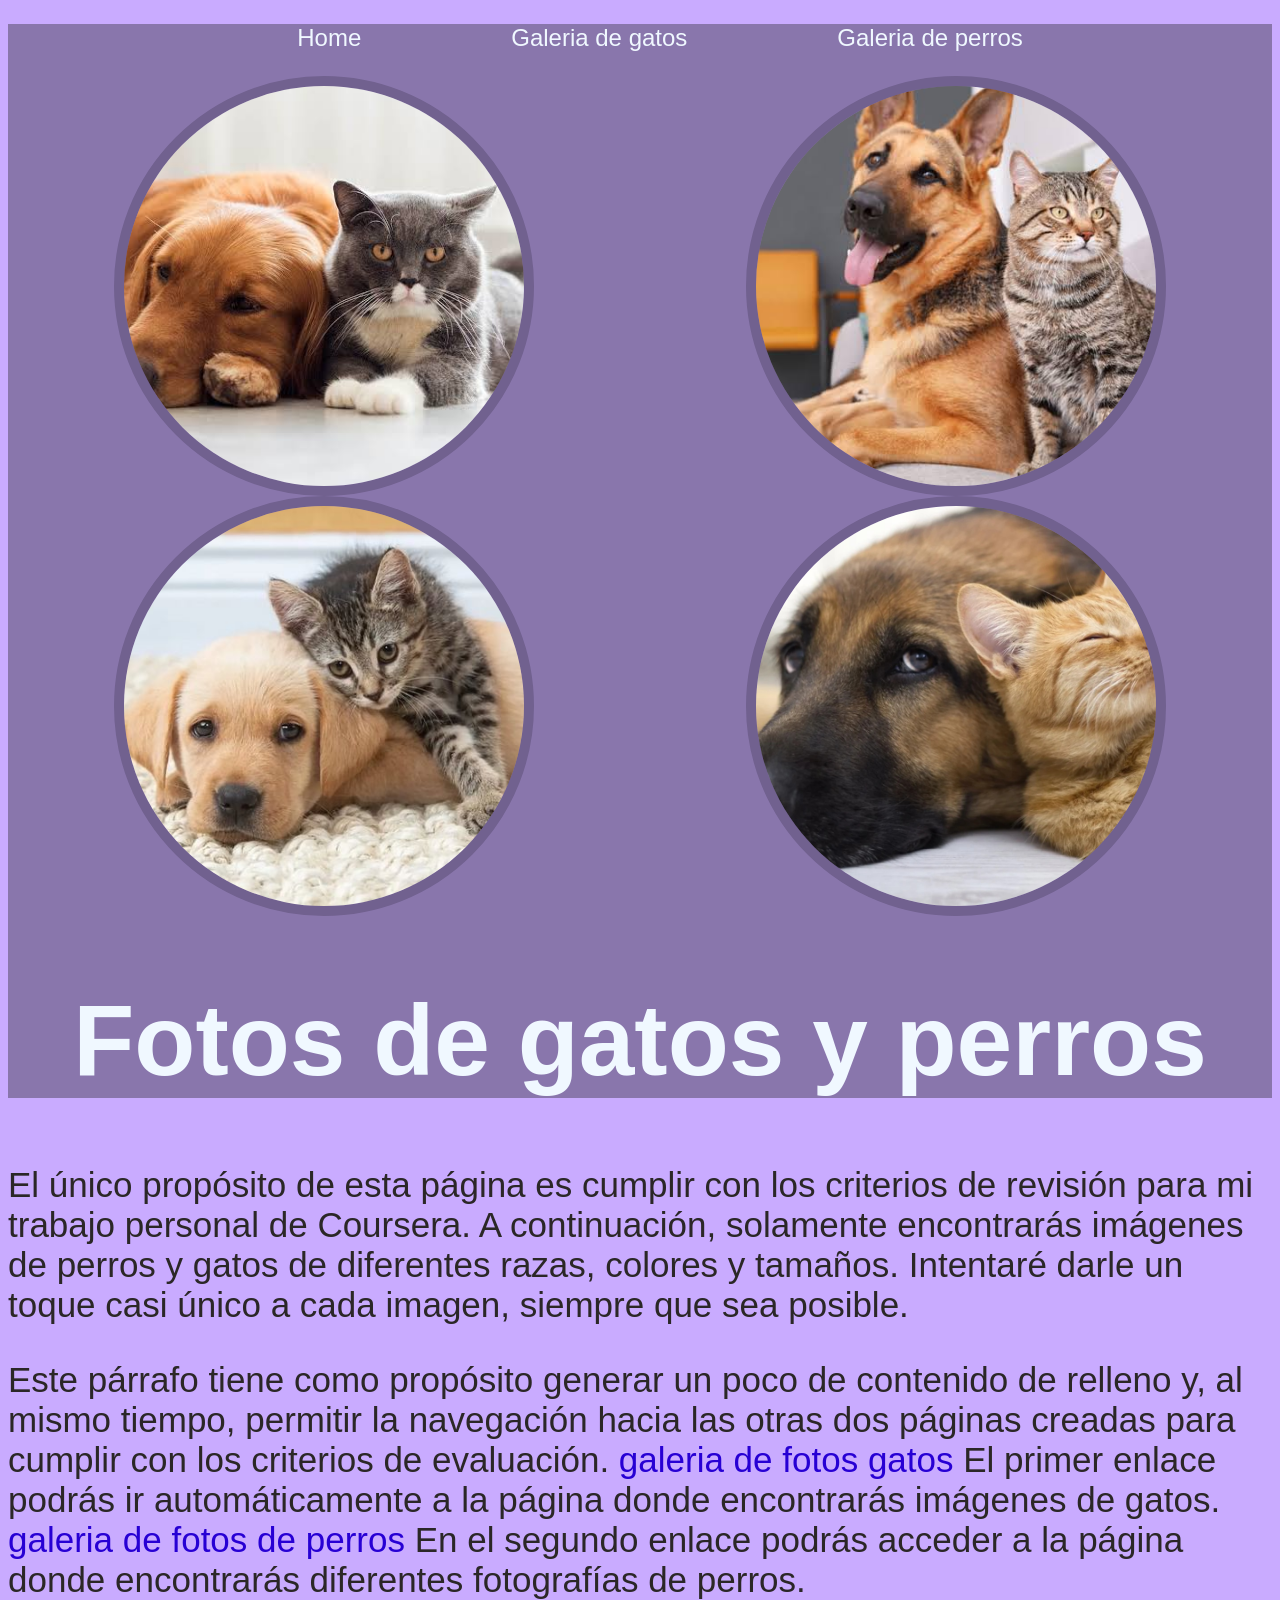
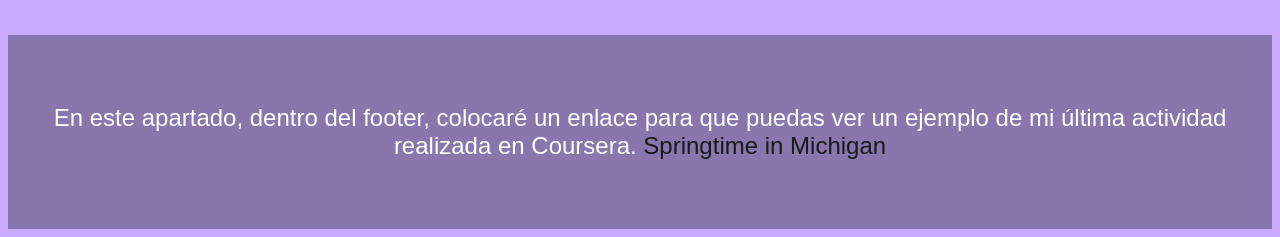
<file: index.html>
<!DOCTYPE html>
<html lang="es">
<head>
    <meta charset="UTF-8">
<title>Mi pagina personal de mascotas</title>
    <link rel="stylesheet" href="Css/style.css"> 
</head>
<body>
    <!--Precionar varias veces TAB hasta que salga saltar al contenido-->
    <a href="#contenido-principal">Saltar al contenido principal</a>
<header>
        <nav>
            <ul>
                <li><a href="index.html">Home</a></li>
                <li><a href="photo_cat.html">Galeria de gatos</a></li>
                <li><a href="photo_dog.html">Galeria de perros</a></li>     
            </ul>
        </nav>
        <div>
            <img src="IMG/catanddog.jpg" alt="Una imagen de un gato y perro">
            <img src="IMG/Catanddog_2.jpg" alt="Una imagen de un gato y perro durmiendo juntos">
            <img src="IMG/Catanddog_3.jpg" alt="Una imagen de un gato y perro abrazados">
            <img src="IMG/Catanddog_4.jpg" alt="Una imagen de un gato y perro felices">
        </div>
            <h1>Fotos de gatos y perros</h1>
</header>
    <main id="contenido-principal">
        <p>El único propósito de esta página es cumplir con los criterios de revisión para mi trabajo personal de Coursera.
             A continuación, solamente encontrarás imágenes de perros y gatos de diferentes razas, colores y tamaños.
              Intentaré darle un toque casi único a cada imagen, siempre que sea posible. </p>
        <p>Este párrafo tiene como propósito generar un poco de contenido de relleno y,
                 al mismo tiempo, permitir la navegación hacia las otras dos páginas creadas para cumplir con los criterios de evaluación.
                  <a href="photo_cat.html">galeria de fotos gatos</a> El primer enlace podrás ir 
                  automáticamente a la página donde encontrarás imágenes de gatos. <a href="photo_dog.html">galeria de fotos de perros</a> 
                  En el segundo enlace podrás acceder a la página donde encontrarás diferentes fotografías de perros.</p>
    </main>
<footer>
        <p>En este apartado, dentro del footer, colocaré un enlace para que puedas ver un ejemplo de mi última actividad realizada en Coursera.
            <a href="https://adcaicedog-stack.github.io/WD4E-Intro_to_CSS3/CSS-week2-HW1/parks.html">Springtime in Michigan</a>
        </p>
</footer>
</body>
</html>
</file>
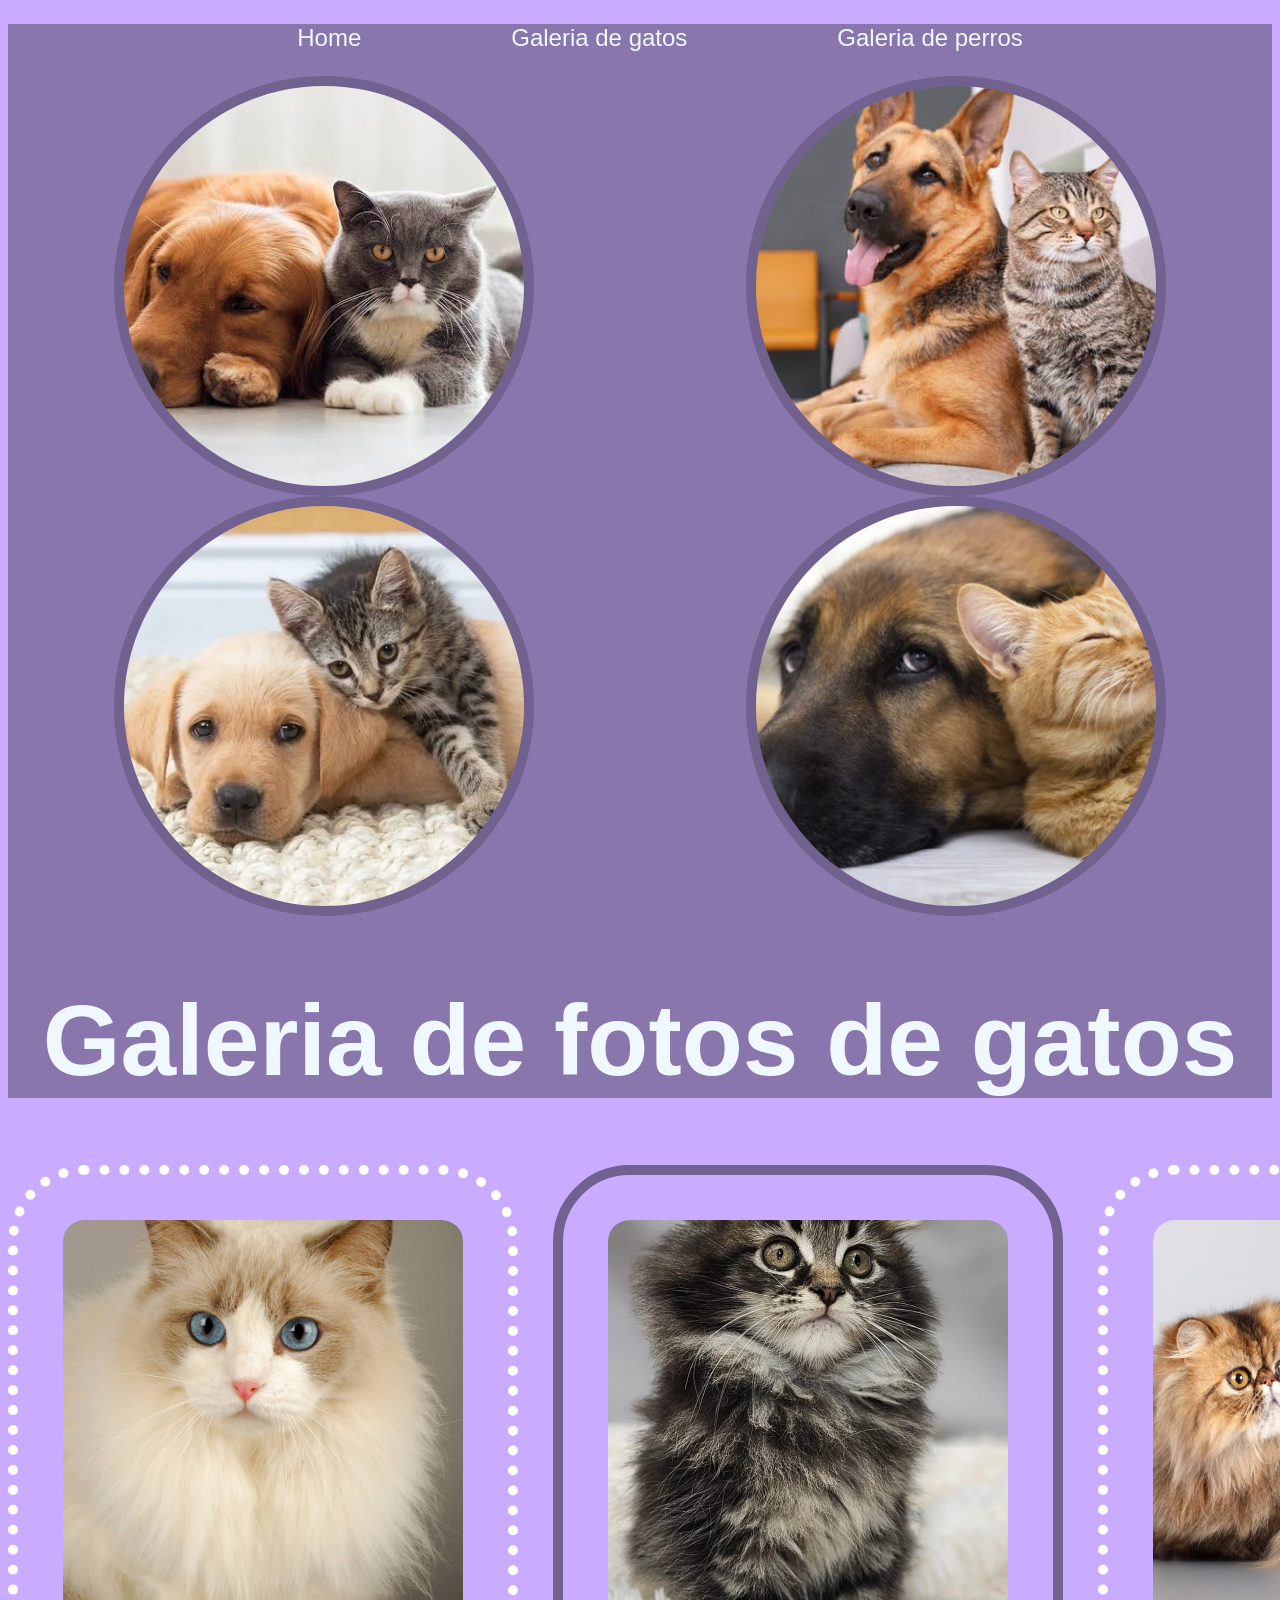
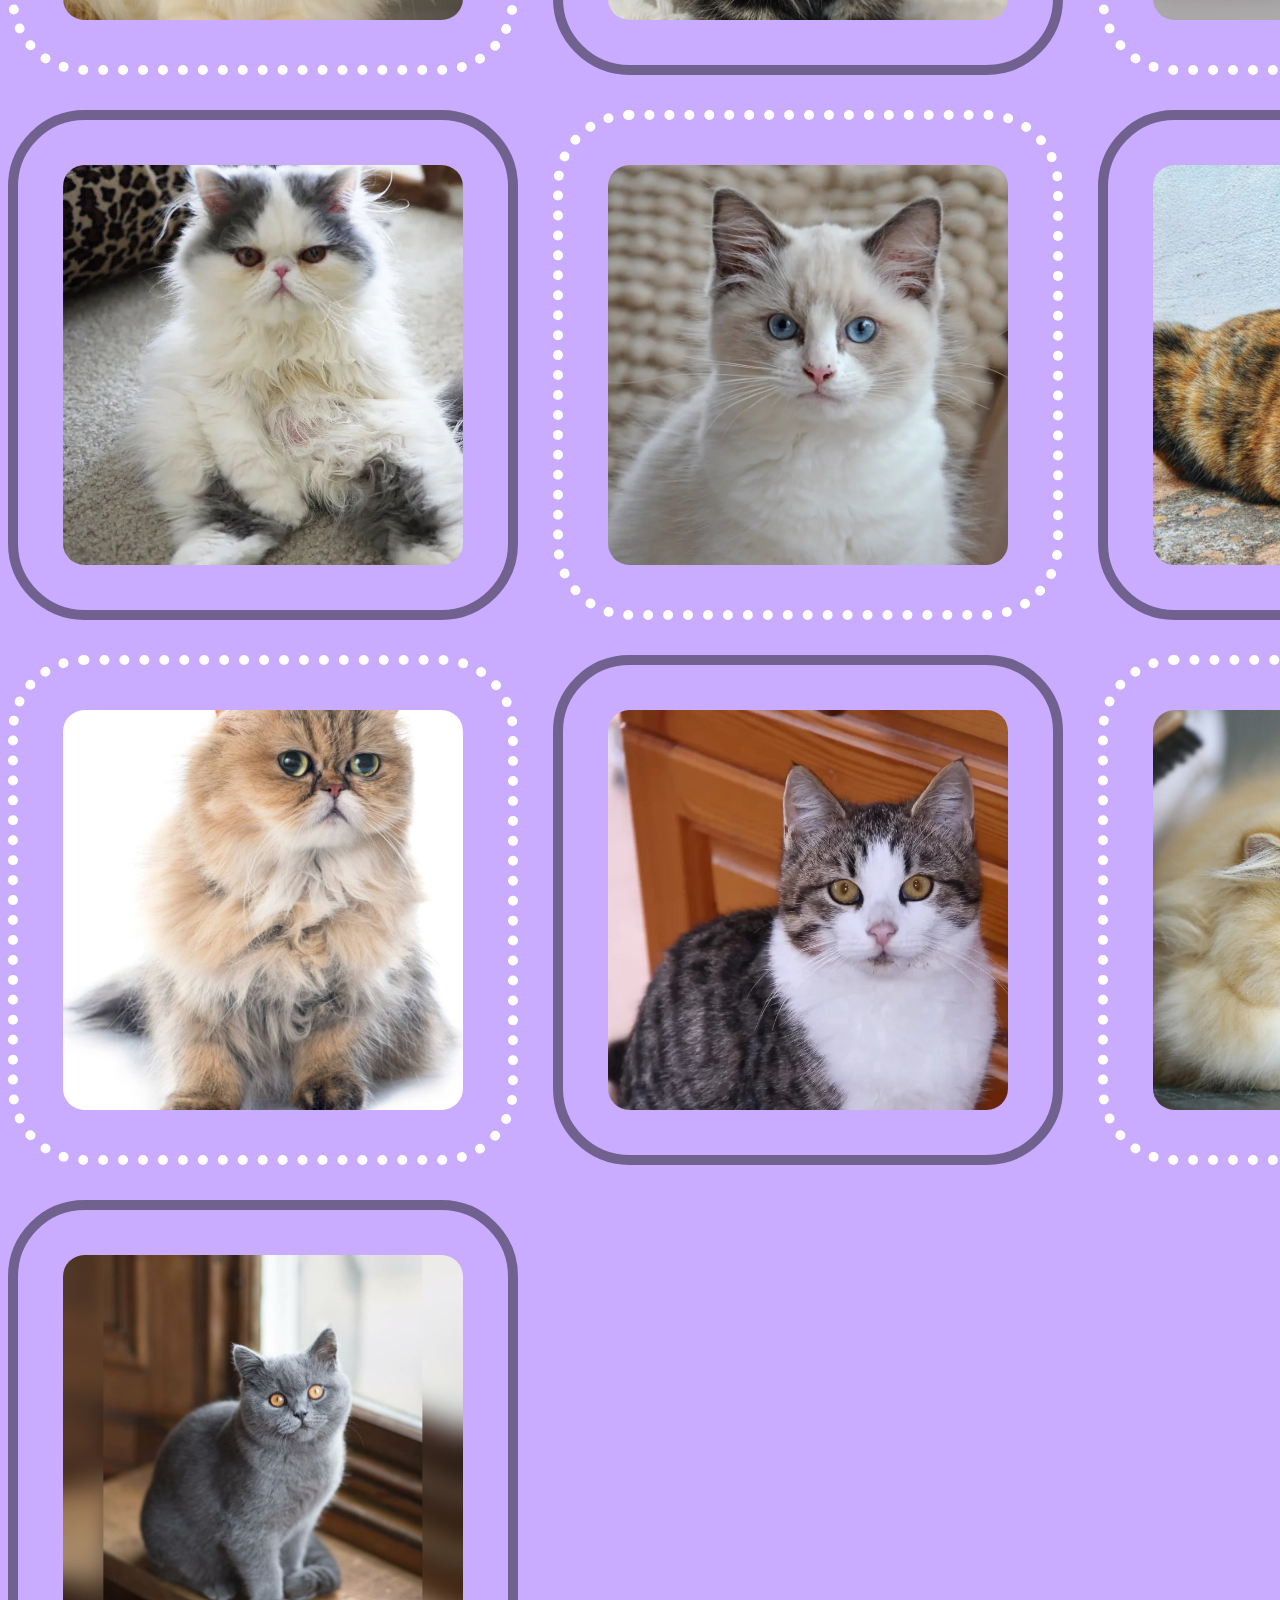
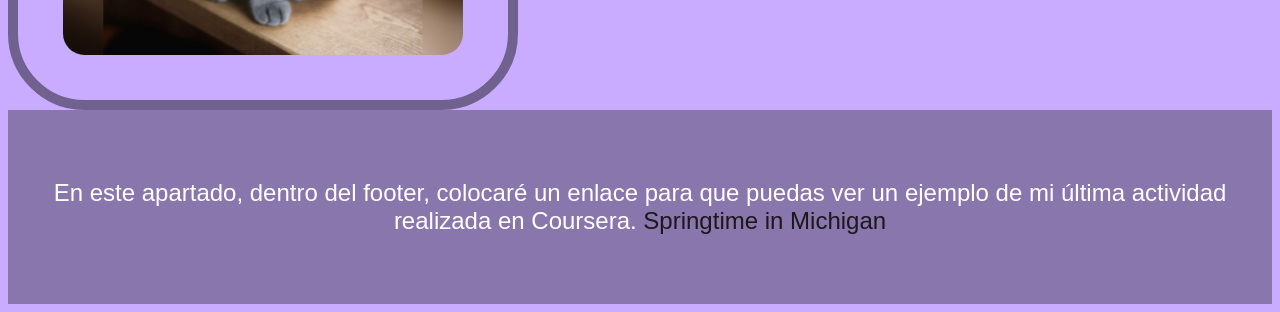
<file: photo_cat.html>
<!DOCTYPE html>
<html lang="es">
<head>
    <meta charset="UTF-8">
<title>Galeria de fotos de gatos</title>
    <link rel="stylesheet" href="Css/style.css"> 
</head>
<body>
    <!--Precionar varias veces TAB hasta que salga saltar al contenido-->
    <a href="#contenido-principal">Saltar al contenido principal</a>
<header>
        <nav>
            <ul>
                <li><a href="index.html">Home</a></li>
                <li><a href="photo_cat.html">Galeria de gatos</a></li>
                <li><a href="photo_dog.html">Galeria de perros</a></li>  
            </ul>
        </nav>
        <div>
            <img src="IMG/catanddog.jpg" alt="Una imagen de un gato y perro">
            <img src="IMG/Catanddog_2.jpg" alt="Una imagen de un gato y perro durmiendo juntos">
            <img src="IMG/Catanddog_3.jpg" alt="Una imagen de un gato y perro abrazados">
            <img src="IMG/Catanddog_4.jpg" alt="Una imagen de un gato y perro felices">
        </div>
            <h1>Galeria de fotos de gatos</h1>
</header>
            <main id="contenido-principal">
              <div>
                <img src="IMG/galeria_cat_1.jpg" alt="un gato peludo" width="100">
                <img src="IMG/galeria_cat_2.jpg" alt="un gato de pelaje aspero" width="100">
                <img src="IMG/galeria_cat_3.jpg" alt="un gato alertado" width="100">
                <img src="IMG/galeria_cat_4.jpg" alt="un gato sentado" width="100">
                <img src="IMG/galeria_cat_5.jpg" alt="un gato blanco de ojos azules" width="100">
                <img src="IMG/galeria_cat_6.jpg" alt="un gato manchado" width="100">
                <img src="IMG/galeria_cat_7.jpg" alt="un gato peludo y de pelaje naranja" width="100">
                <img src="IMG/galeria_cat_8.jpg" alt="un gato color generico" width="100">
                <img src="IMG/galeria_cat_9.jpg" alt="un gato esponjoso" width="100">
                <img src="IMG/galeria_cat_10.jpg" alt="un gato color gris" width="100">    
              </div>
            </main>
    <footer>
        <p>
            En este apartado, dentro del footer, colocaré un enlace para que puedas ver un ejemplo de mi última actividad realizada en Coursera.
            <a href="https://adcaicedog-stack.github.io/WD4E-Intro_to_CSS3/CSS-week2-HW1/parks.html">Springtime in Michigan</a>
        </p>
    </footer>
</body>
</html>
</file>
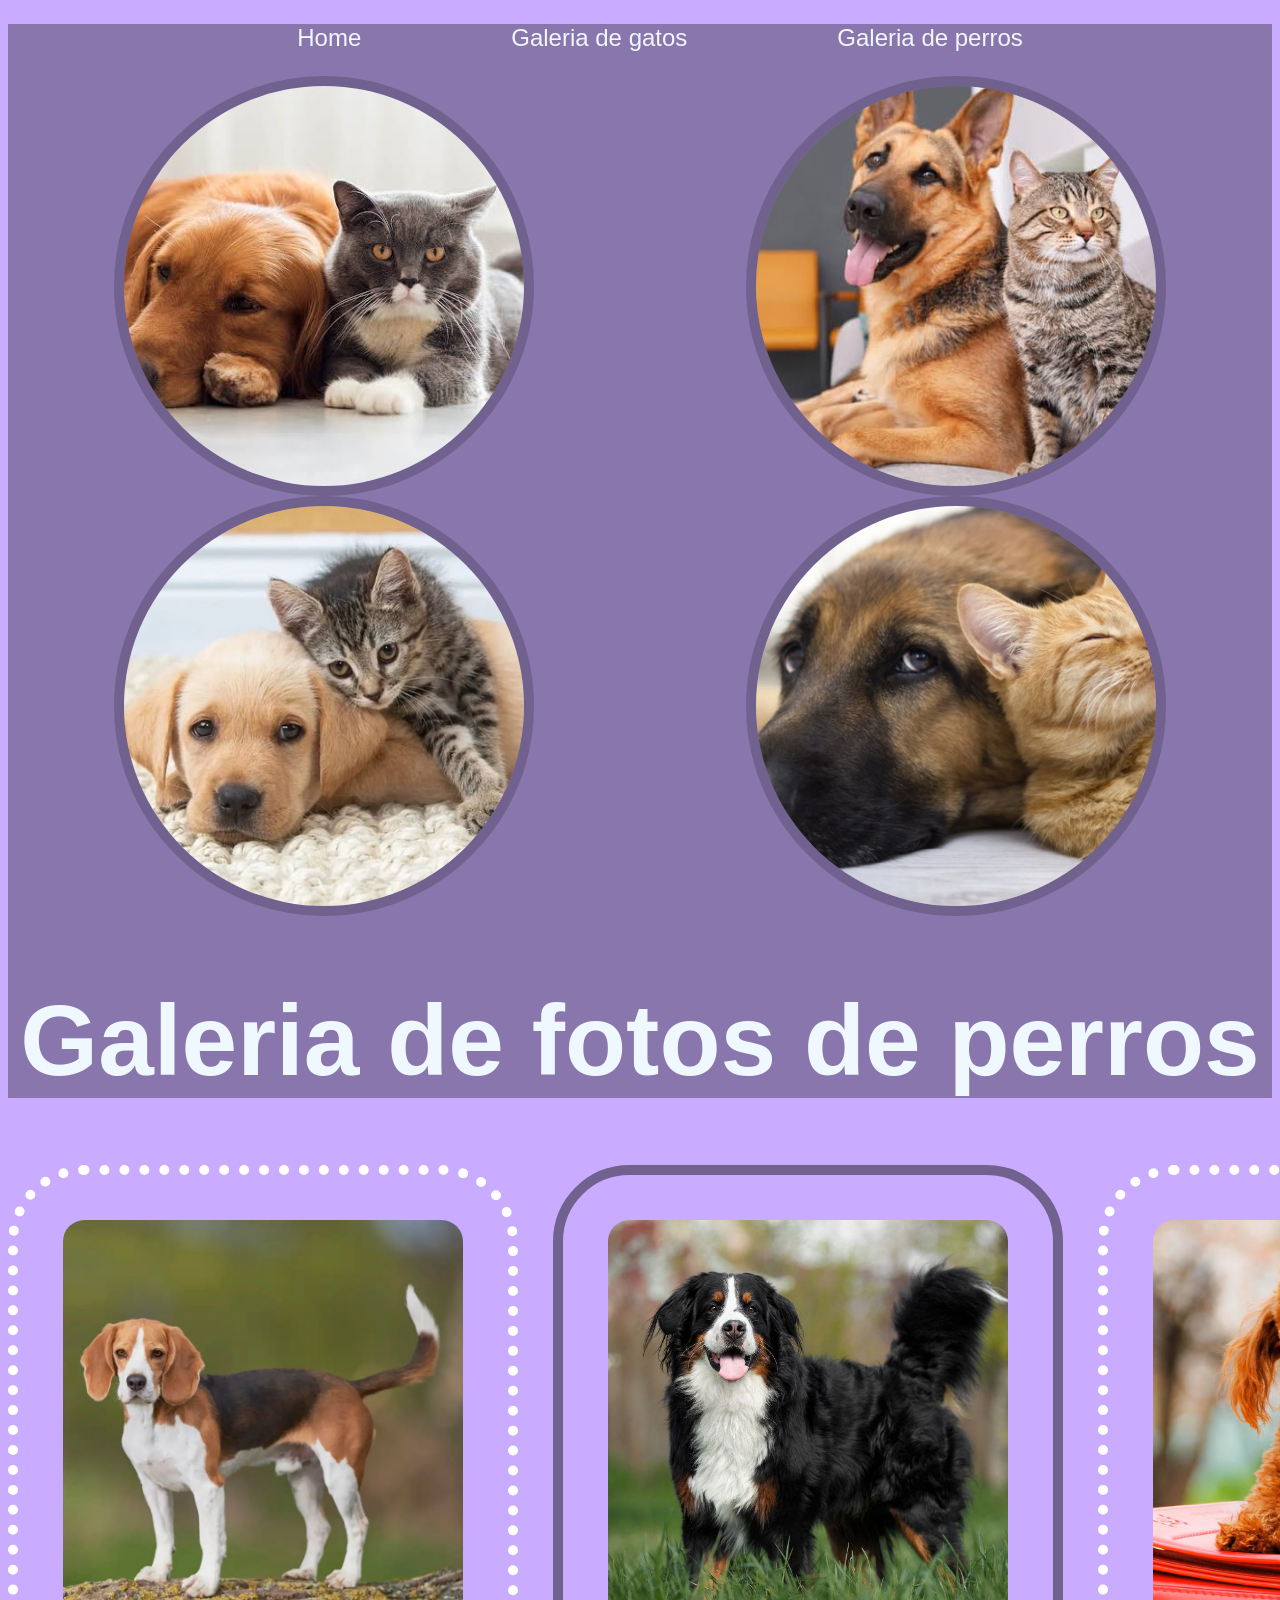
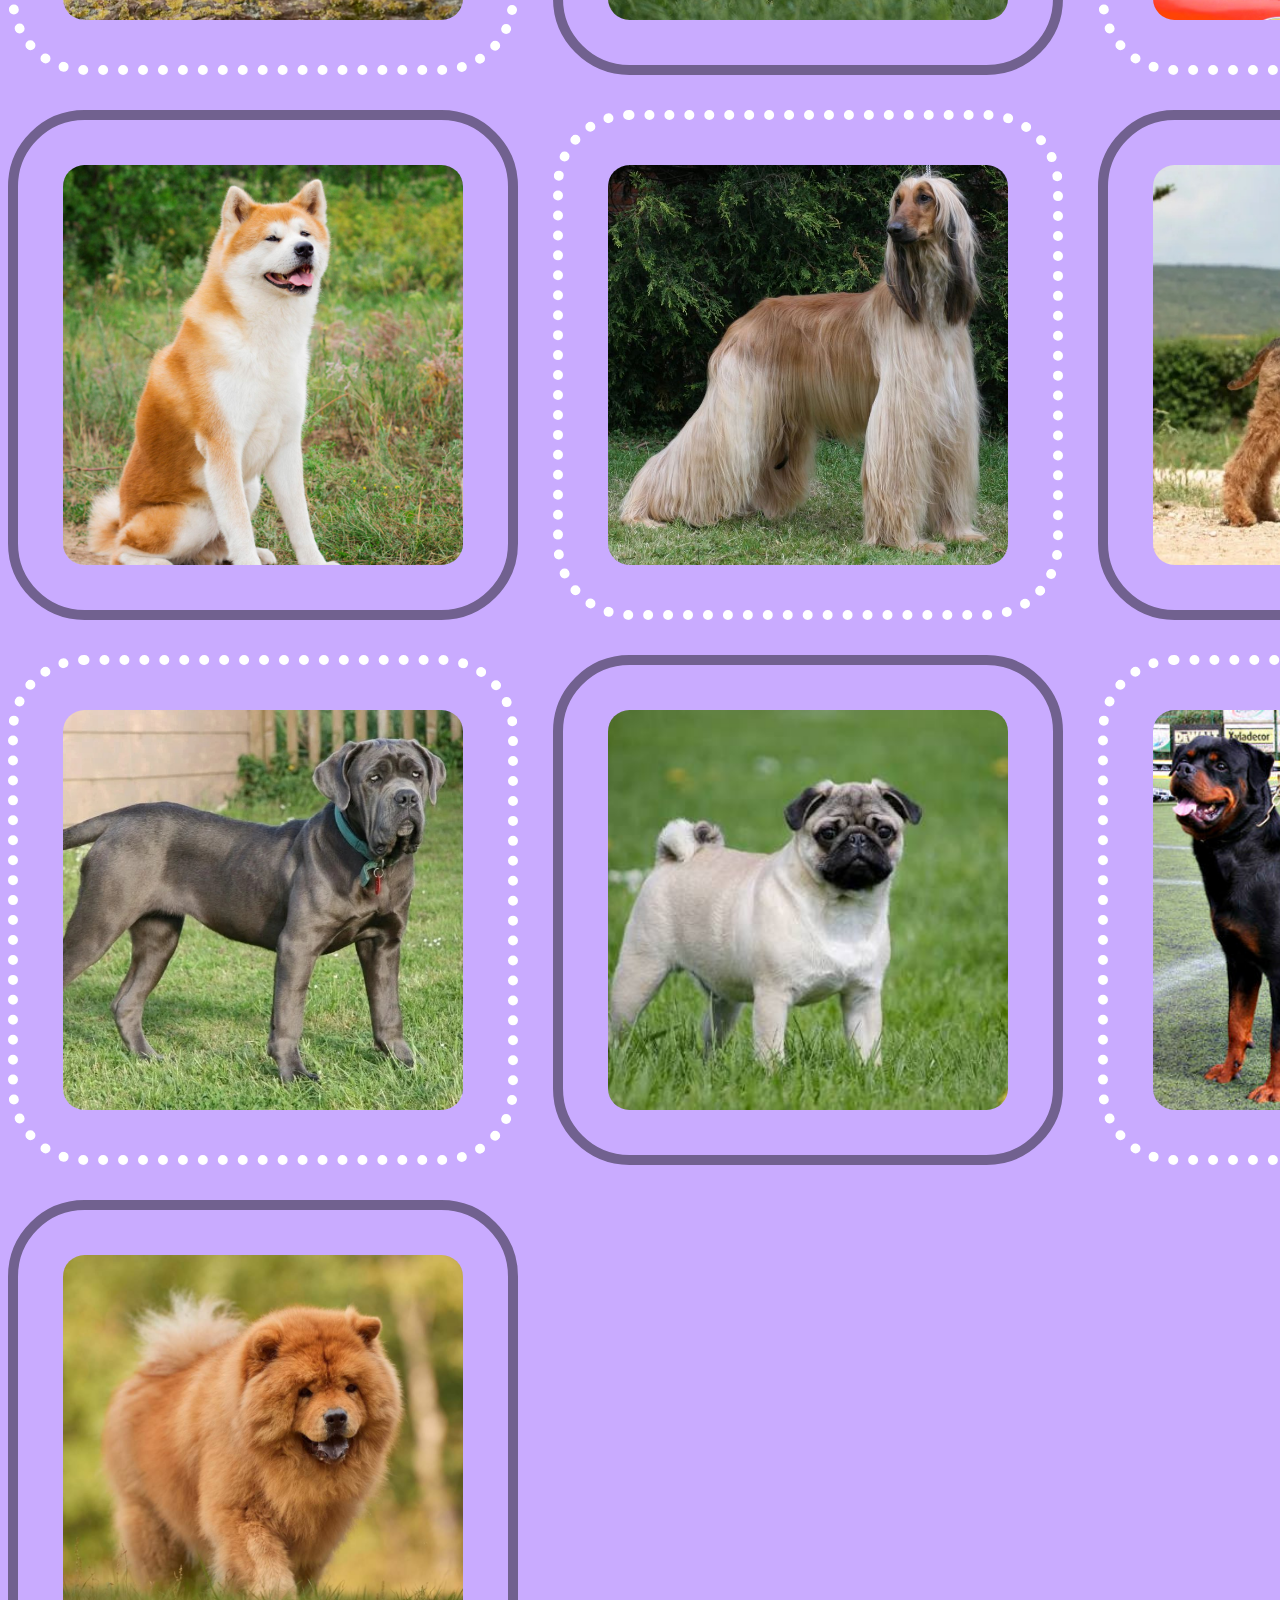
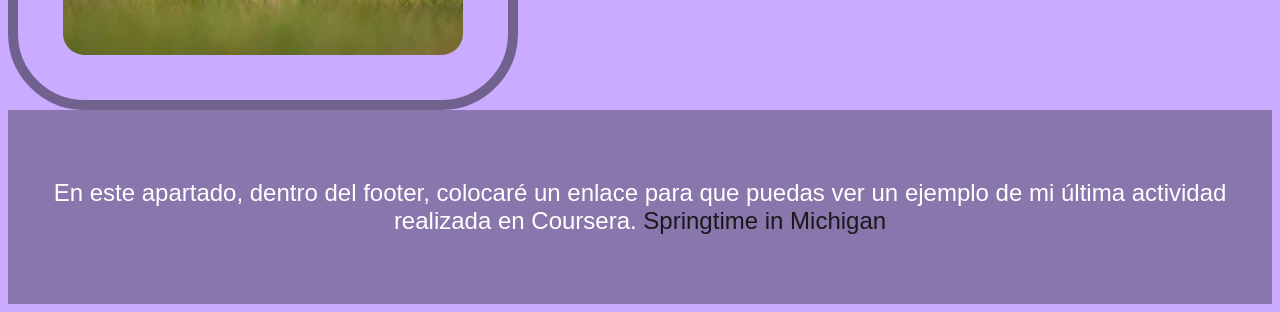
<file: photo_dog.html>
<!DOCTYPE html>
<html lang="es">
<head>
    <meta charset="UTF-8">
<title>Galeria de fotos de perros</title>
    <link rel="stylesheet" href="Css/style.css"> 
</head>
<body>
    <!--Precionar varias veces TAB hasta que salga saltar al contenido-->
    <a href="#contenido-principal">Saltar al contenido principal</a>
<header>
        <nav>
            <ul>
                <li><a href="index.html">Home</a></li>
                <li><a href="photo_cat.html">Galeria de gatos</a></li>
                <li><a href="photo_dog.html">Galeria de perros</a></li>    
            </ul>
        </nav>
        <div>
            <img src="IMG/catanddog.jpg" alt="Una imagen de un gato y perro">
            <img src="IMG/Catanddog_2.jpg" alt="Una imagen de un gato y perro durmiendo juntos">
            <img src="IMG/Catanddog_3.jpg" alt="Una imagen de un gato y perro abrazados">
            <img src="IMG/Catanddog_4.jpg" alt="Una imagen de un gato y perro felices">
        </div>
             <h1>Galeria de fotos de perros</h1>
</header>
        <main id="contenido-principal">
            <div>
                <img src="IMG/galeria_dog_1.jpg" alt="un perro beagle">
                <img src="IMG/galeria_dog_2.jpg" alt="un perro boyero de berna">
                <img src="IMG/galeria_dog_3.jpg" alt="un perro caniche toy">
                <img src="IMG/galeria_dog_4.jpg" alt="un perro akita inu">
                <img src="IMG/galeria_dog_5.jpg" alt="un perro lebrel afgano">
                <img src="IMG/galeria_dog_6.jpg" alt="un perro airedale terrier">
                <img src="IMG/galeria_dog_7.jpg" alt="un perro mastin napolitano">
                <img src="IMG/galeria_dog_8.jpg" alt="un perro pug">
                <img src="IMG/galeria_dog_9.jpg" alt="un perro rottweiler">
                <img src="IMG/galeria_dog_10.jpg" alt="un perro chow chow">
            </div>
        </main>
<footer>
        <p>
            En este apartado, dentro del footer, colocaré un enlace para que puedas ver un ejemplo de mi última actividad realizada en Coursera.
            <a href="https://adcaicedog-stack.github.io/WD4E-Intro_to_CSS3/CSS-week2-HW1/parks.html">Springtime in Michigan</a>
        </p>
</footer>
</body>
</html>
</file>
<file: Css/style.css>
body{
    font-family: Arial, Helvetica, sans-serif;
    font-size: 150%;
    background-color: rgb(201, 171, 255);
}

body>a{
    position:absolute ;
    left: -9999px;
    background-color: blueviolet;
}

body>a:focus{
    left: 10px;
    top: 10px;
}


header{
    background-color: rgb(137, 118, 172);
}

header div{
  display: grid;
  grid-template-columns: 1fr 1fr;
}

header div img{
  width: 400px;
  height: 400px;
  border: 10px solid rgb(113, 97, 143);
  border-radius: 50%;
  object-fit: cover;
  margin: 0 auto;
  transition: transform 0.5s ease-in-out;
}

header div img:hover{
    transform: scale(1.3);
}

h1{
    text-align: center;
    font-size: 100px;
    color: aliceblue;
}
nav ul{
    display: flex;
    gap: 150px;
    list-style: none;
    justify-content: center;
}

nav a{
    color: aliceblue;
    text-decoration: none;
}

nav a:hover{
    color: orange;
}

main{
  font-size: 35px;
  color: #2b2727;
}

main a{
    color:rgb(39, 0, 212);
    text-decoration: none;
}

main a:hover{
    color: orange;
}

main div{
    display:grid;
    grid-template-columns: 1fr 1fr 1fr;
    gap: 35px;
}

main div img{
  margin: 0 auto;
  width: 400px;
  height: 400px;
  border: 10px solid rgb(113, 97, 143);
  border-radius: 15%;
  object-fit: cover;
  padding: 45px;
  transition: transform 0.5s ease-out;
}

main div img:nth-child(odd){
    border: 10px dotted white;
}

main div img:hover{
     transform: scale(1.3);
}

footer{
  background-color: rgb(137, 118, 172);
  padding: 45px;
  text-align: center;
  color: white;
}

footer a{
  color: rgb(26, 25, 27);
  text-decoration: none;
}

footer a:hover{
  color: orange;
  text-decoration: none;
}
</file>
